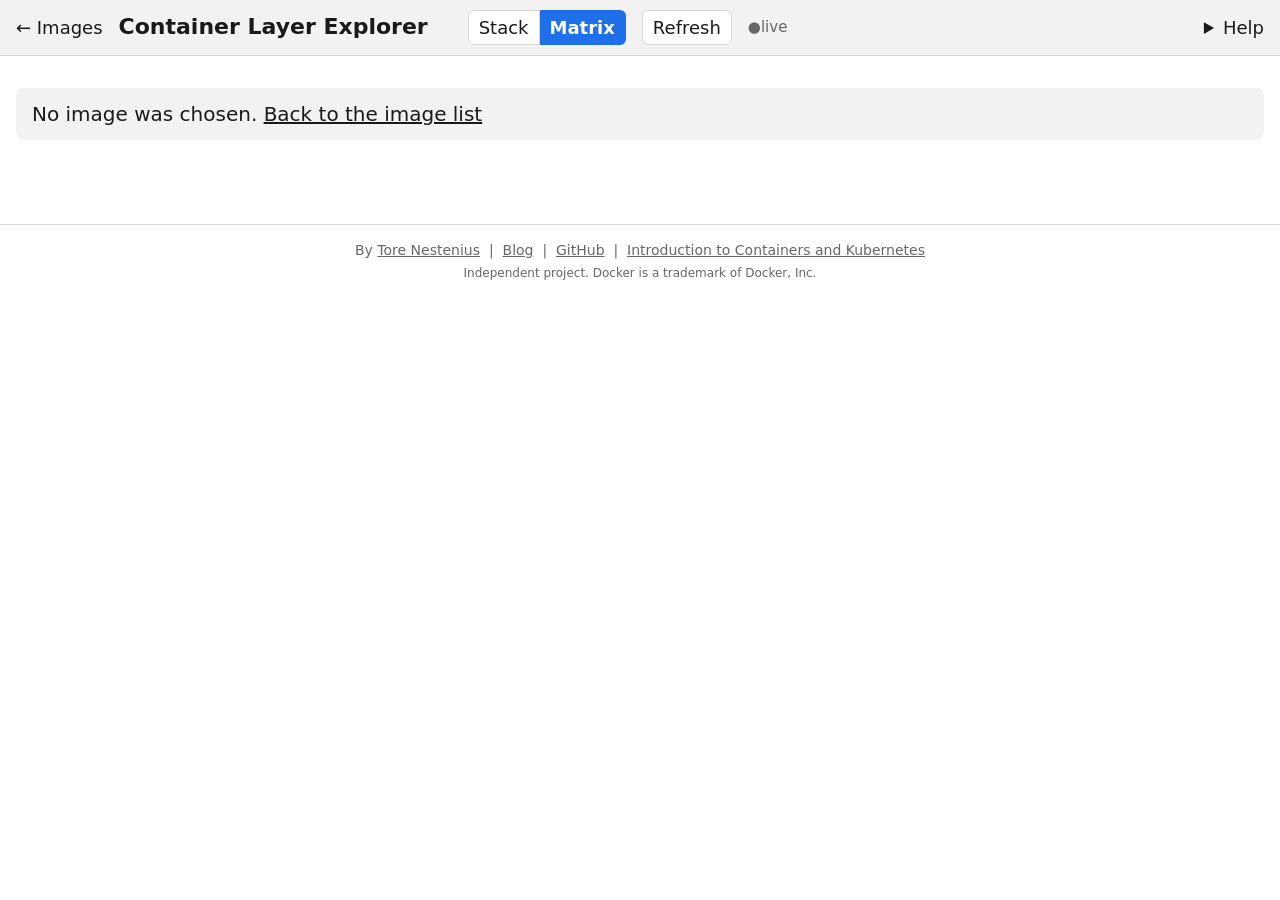
<file: src/ContainerLayerExplorer/wwwroot/explorer.html>
<!doctype html>
<html lang="en">
<head>
  <meta charset="utf-8">
  <meta name="viewport" content="width=device-width, initial-scale=1">
  <title>Container Layer Explorer</title>
  <link rel="stylesheet" href="app.css">
</head>
<body>
  <header class="bar">
    <a class="back" href="/" title="Back to the list of images">&larr; Images</a>
    <h1>Container Layer Explorer</h1>
    <span id="image-name" class="imagename"></span>
    <fieldset class="viewswitch">
      <legend class="sr-only">View</legend>
      <button id="view-stack" type="button" aria-pressed="false" title="The image as a stack of layers, and what the image reveals">Stack</button>
      <button id="view-matrix" type="button" aria-pressed="true" title="Paths and layers: what each layer adds, changes or deletes">Matrix</button>
    </fieldset>
    <button id="refresh" type="button" title="Reload the image">Refresh</button>
    <span id="live" class="live" title="Rebuilds of this image show up automatically">live</span>
    <input id="filter" type="search" placeholder="Filter paths" aria-label="Filter paths" hidden>
    <details class="help">
      <summary>Help</summary>
      <div class="help-body">
        <p><b>Matrix</b>: each column is a layer, and each row is a path. Click a cell to see the file, or a column header to see the layer.</p>
        <p><b>Stack</b> draws the image as layers, the first build step at the bottom and the last on top. Thin 0 B rows are steps that make no layer, such as <code>ENV</code>. The right side shows what is selected: the image ("What this image reveals", what anyone who has the image can read from its config and manifest), a layer (its details) or a step. Escape goes back to the image.</p>
        <p>The page follows this image tag and updates by itself when you rebuild.</p>
        <ul class="legend">
          <li><span class="c Added">A</span> added</li>
          <li><span class="c Modified">M</span> changed (whole file stored again)</li>
          <li><span class="c Deleted">D</span> deleted (hidden by a whiteout marker)</li>
          <li><span class="tick">&#10003;</span> in the Result column: the container gets this file</li>
          <li><span class="badge new">new</span> after a rebuild, a layer whose content was not in the image shown before. A layer with the same content gets no badge, whether it came from the build cache or was built again. A reload clears the badges.</li>
        </ul>
        <p><a href="https://github.com/tndata/ContainerLayerExplorer" target="_blank" rel="noopener">Documentation and issues on GitHub</a></p>
      </div>
    </details>
  </header>

  <main>
    <p id="message" class="message" hidden></p>
    <!-- stack.js fills the Stack view: the image header, the image box with the layer stack, and the detail of what is selected -->
    <section id="stack-view" class="stack-view" hidden>
      <div id="stack-head" class="card stack-head"></div>
      <div class="stack-cols">
        <div id="image-box" class="card image-box"></div>
        <div id="stack-detail" class="card reveals" aria-live="polite"></div>
      </div>
    </section>
    <section id="summary" class="summary" hidden>
      <div id="image-info" class="image-info"></div>
    </section>
    <div id="matrix-wrap" class="matrix-wrap" hidden>
      <!-- explorer.js replaces the whole table content with one column per layer when an image is shown -->
      <table id="matrix" class="matrix"><thead><tr><th scope="col" class="pathcol">Path</th></tr></thead><tbody></tbody></table>
    </div>
  </main>

  <footer class="site-footer">
    <p>By <a href="https://tn-data.se/" target="_blank" rel="noopener">Tore Nestenius</a> &nbsp;|&nbsp;
      <a href="https://nestenius.se/" target="_blank" rel="noopener">Blog</a> &nbsp;|&nbsp;
      <a href="https://github.com/tndata/ContainerLayerExplorer" target="_blank" rel="noopener">GitHub</a> &nbsp;|&nbsp;
      <a href="https://tn-data.se/courses/introduction-to-containers-and-kubernetes/" target="_blank" rel="noopener">Introduction to Containers and Kubernetes</a></p>
    <p class="trademark">Independent project. Docker is a trademark of Docker, Inc.</p>
  </footer>

  <aside id="panel" class="panel" hidden>
    <button id="panel-close" type="button" class="close" aria-label="Close">×</button>
    <div id="panel-body"></div>
  </aside>

  <script type="module" src="explorer.js"></script>
</body>
</html>
</file>
<file: src/ContainerLayerExplorer/wwwroot/app.css>
/* Projector first: big text, strong contrast, colour plus letter for every state. */
:root {
  --bg: #ffffff;
  --fg: #1a1a1a;
  --muted: #666;
  --line: #d6d6d6;
  --head: #f2f2f2;
  --accent: #1f6feb;
  --add-bg: #c9f0d1; --add-fg: #0b5c1e;
  --mod-bg: #ffe2a8; --mod-fg: #7a4a00;
  --del-bg: #ffcccc; --del-fg: #8f0000;
  --sees-bg: #e3ecff;
  --new-bg: #1f6feb;
  color-scheme: light;
}
@media (prefers-color-scheme: dark) {
  :root:not([data-theme="light"]) {
    --bg: #15171a; --fg: #ececec; --muted: #a0a0a0; --line: #3a3d42; --head: #22252a; --accent: #6ea8ff;
    --add-bg: #1f4d2a; --add-fg: #b9f5c6;
    --mod-bg: #5a4110; --mod-fg: #ffe2a8;
    --del-bg: #5c1d1d; --del-fg: #ffc4c4;
    --sees-bg: #1f2c47;
    --new-bg: #3b82f6;
    color-scheme: dark;
  }
}

* { box-sizing: border-box; }
body { margin: 0; background: var(--bg); color: var(--fg); font: 18px/1.4 system-ui, "Segoe UI", sans-serif; }
code, pre, .path { font-family: Consolas, "Cascadia Mono", monospace; }

.bar { display: flex; flex-wrap: wrap; gap: 12px 16px; align-items: center; padding: 10px 16px; border-bottom: 1px solid var(--line); background: var(--head); position: sticky; top: 0; z-index: 5; }
.bar h1 { font-size: 22px; margin: 0 8px 0 0; }
.picker { display: flex; gap: 8px; align-items: center; }
select, input, button { font: inherit; color: inherit; background: var(--bg); border: 1px solid var(--line); border-radius: 6px; padding: 4px 10px; }
button { cursor: pointer; }
#filter { min-width: 14em; }
.live { font-size: 15px; color: var(--muted); }
.live::before { content: "\25CF "; color: var(--muted); }
.live.on::before { color: #2ea043; }

.help { margin-left: auto; position: relative; }
.help summary { cursor: pointer; }
.site-footer { margin-top: 24px; padding: 12px 16px 24px; border-top: 1px solid var(--line); color: var(--muted); font-size: 14px; text-align: center; }
.site-footer p { margin: 4px 0; }
.site-footer a { color: inherit; }
.site-footer .trademark { font-size: 12px; }
.help-body { position: absolute; right: 0; top: 2.2em; width: 30em; max-width: 90vw; background: var(--bg); border: 1px solid var(--line); border-radius: 8px; padding: 8px 14px; box-shadow: 0 6px 20px rgba(0,0,0,.2); }
.legend { list-style: none; padding: 0; margin: 8px 0; }
.legend li { margin: 6px 0; }
.legend .c, .legend .badge, .legend .tick { display: inline-block; min-width: 1.8em; text-align: center; border-radius: 4px; margin: 0 8px 0 0; }
.legend .badge { min-width: 3em; }

main { padding: 12px 16px 40px; }
.message { font-size: 20px; padding: 12px 16px; border-radius: 8px; background: var(--head); }
.message.busy::before { content: ""; display: inline-block; width: 0.9em; height: 0.9em; margin-right: 10px; vertical-align: -0.1em;
  border: 3px solid var(--accent); border-right-color: transparent; border-radius: 50%; animation: spin 0.8s linear infinite; }
@keyframes spin { to { transform: rotate(360deg); } }
@media (prefers-reduced-motion: reduce) { .message.busy::before { animation-duration: 3s; } }
.message.error { background: var(--del-bg); color: var(--del-fg); }

.image-info { font-size: 15px; color: var(--muted); margin-bottom: 8px; }
.image-info .warning { color: var(--del-fg); font-size: 18px; font-weight: 600; margin-left: 12px; }

.matrix-wrap { overflow: auto; max-height: calc(100vh - 170px); border: 1px solid var(--line); border-radius: 8px; }
.matrix { border-collapse: separate; border-spacing: 0; font-size: 17px; }
.matrix th, .matrix td { border-bottom: 1px solid var(--line); border-right: 1px solid var(--line); padding: 4px 8px; }
.matrix thead th { position: sticky; top: 0; background: var(--head); z-index: 2; vertical-align: bottom; text-align: left; font-weight: 400; }
.matrix th.pathcol, .matrix td.pathcell { position: sticky; left: 0; background: var(--bg); z-index: 1; min-width: 16em; }
.matrix thead th.pathcol { z-index: 3; background: var(--head); }
.layerhead { width: 9.5em; min-width: 9.5em; max-width: 9.5em; }
.layerhead.clickable { cursor: pointer; }
.layerhead.clickable:hover { background: var(--sees-bg); }
.layerhead .n { font-size: 20px; font-weight: 700; }
.layerhead .cmdline { display: -webkit-box; -webkit-line-clamp: 3; -webkit-box-orient: vertical; overflow: hidden; font-size: 13px; font-family: Consolas, monospace; color: var(--muted); }
.layerhead .digestline { font-size: 14px; }
.badge { display: inline-block; font-size: 12px; font-weight: 700; color: #fff; border-radius: 4px; padding: 0 6px; margin-left: 4px; text-transform: uppercase; }
.badge.new { background: var(--new-bg); }
.layerhead .digest { font-size: 12px; color: var(--muted); margin-left: 6px; }
.imageid { margin-right: 12px; }
.imageid code { font-size: 0.95em; user-select: all; }   /* a click selects exactly the ID, without the space after it */
.matrix thead th.seescol { background: var(--sees-bg); }

td.c, span.c { text-align: center; font-weight: 700; }
td.c { cursor: pointer; }
.c.Added { background: var(--add-bg); color: var(--add-fg); }
.c.Modified { background: var(--mod-bg); color: var(--mod-fg); }
.c.Deleted { background: var(--del-bg); color: var(--del-fg); }
.c.dir { opacity: .55; }
td.sees { background: var(--sees-bg); text-align: center; font-weight: 700; }
td.sees.click { cursor: pointer; }
td.sees.dir { color: var(--muted); font-weight: 400; }
td.sees .count { font-size: 13px; font-weight: 400; color: var(--muted); }
td.agg { font-size: 13px; font-weight: 600; text-align: center; white-space: nowrap; cursor: default; }
.agg .a { color: var(--add-fg); } .agg .m { color: var(--mod-fg); } .agg .d { color: var(--del-fg); }
td.agg.has { background: var(--head); }
tr.sel td.pathcell { font-weight: 700; background: var(--sees-bg); }
td.selcell { outline: 3px solid var(--accent); outline-offset: -3px; }
.matrix thead th.selcol { outline: 3px solid var(--accent); outline-offset: -3px; }
/* A long name is cut with an ellipsis, so the layer columns can always be reached; the full path is in the tooltip. */
.pathcell { white-space: nowrap; }
.pathcell .path { display: inline-block; max-width: 40ch; overflow: hidden; text-overflow: ellipsis; vertical-align: bottom; }
.matrix.filtered .pathcell .path { max-width: 90ch; }
.pathcell .toggle { cursor: pointer; user-select: none; }
.pathcell .count { color: var(--muted); font-size: 14px; }
.pathcell.dirrow { color: var(--muted); }

.panel { position: fixed; right: 0; top: 0; bottom: 0; width: min(46em, 50vw); background: var(--bg); border-left: 2px solid var(--line); box-shadow: -8px 0 24px rgba(0,0,0,.15); padding: 16px 20px; overflow: auto; z-index: 10; }
.panel .close { position: absolute; right: 12px; top: 10px; font-size: 22px; border: none; }
.panel h2 { font-size: 22px; margin: 0 2em 6px 0; word-break: break-all; }
.panel .what { font-size: 19px; margin: 8px 0; }
.panel pre { background: var(--head); padding: 10px; border-radius: 6px; white-space: pre-wrap; overflow-wrap: anywhere; max-height: 50vh; overflow: auto; font-size: 16px; }
.panel .meta { color: var(--muted); font-size: 15px; }
.panel .stepslist { margin: 4px 0 8px; padding-left: 1.4em; font-size: 16px; }
.panel .stepslist li { overflow-wrap: anywhere; }
.panel button.link { border: none; padding: 0; color: var(--accent); text-decoration: underline; background: none; }

@media (max-width: 700px) {
  .panel { width: 100vw; }
}

/* ---------- the explorer page: Stack | Matrix switch and the Stack view ---------- */
.viewswitch { display: inline-flex; border: 0; padding: 0; margin: 0; min-width: 0; }   /* a fieldset, without its default frame */
.viewswitch button { border-radius: 0; }
.viewswitch button:first-of-type { border-radius: 6px 0 0 6px; }
.viewswitch button:last-child { border-radius: 0 6px 6px 0; border-left: none; }
.viewswitch button[aria-pressed="true"] { background: var(--accent); border-color: var(--accent); color: #fff; font-weight: 600; }

.stack-view .card { margin: 0 0 12px; }
.stack-view h2 { font-size: 20px; margin: 0 0 6px; }
.stack-view .note { margin: 0 0 10px; }
.stack-view .sub { color: var(--muted); font-size: 15px; }
.stack-view .none { color: var(--muted); }
.stack-head h2 { font-family: Consolas, "Cascadia Mono", monospace; word-break: break-all; }
.stack-head .tags { font-size: 15px; color: var(--muted); }
.stack-head .tags .tag { color: var(--fg); background: var(--head); border-radius: 4px; padding: 0 6px; }
.stack-head .warning { color: var(--del-fg); font-weight: 600; margin: 8px 0 0; }
.facts { display: flex; flex-wrap: wrap; gap: 8px 28px; margin: 10px 0 0; }
.facts dt { font-size: 14px; color: var(--muted); }
.facts dd { margin: 0; font-size: 17px; }
.imageid-code { user-select: all; }
.stack-cols { display: grid; grid-template-columns: repeat(auto-fit, minmax(30em, 1fr)); gap: 0 16px; align-items: start; }

.stack { display: flex; flex-direction: column; gap: 4px; }
.stack-layer { display: grid; grid-template-columns: 2.2em minmax(0, 1fr) auto auto auto; gap: 4px 12px; align-items: center;
  padding: 8px 12px; border: 2px solid var(--accent); border-radius: 6px; background: var(--sees-bg); cursor: pointer; }
.stack-layer:hover, .stack-layer:focus-visible { outline: 3px solid var(--accent); outline-offset: 1px; }
.stack-layer .n { font-size: 20px; font-weight: 700; }
.stack-layer .cmd { font-size: 15px; overflow: hidden; text-overflow: ellipsis; white-space: nowrap; }
.stack-layer .badge { margin: 0; }
.stack-layer .lid code { font-size: 13px; color: var(--muted); }
.stack-layer .sizes { font-size: 13px; color: var(--muted); text-align: right; white-space: nowrap; }
.stack-step { display: grid; grid-template-columns: 2.2em minmax(0, 1fr); gap: 12px; align-items: center; padding: 1px 12px;
  border: 1px dashed var(--line); border-radius: 4px; color: var(--muted); font-size: 13px; cursor: pointer; }
.stack-step .zero { font-size: 12px; }
.stack-step .cmd { overflow: hidden; text-overflow: ellipsis; white-space: nowrap; }

/* Master and detail: the image box around the stack, and the selected item in it. */
.image-box { cursor: pointer; border-width: 2px; }
.image-box.selected { border: 3px solid var(--accent); box-shadow: 0 0 0 3px var(--sees-bg); }
.image-box-title { margin: 0 0 10px; font-size: 19px; }
.image-box-title:focus-visible { outline: 3px solid var(--accent); outline-offset: 2px; }
.image-box .note { margin: 10px 0 0; }
.stack-step:hover, .stack-step:focus-visible { border-color: var(--accent); }
.stack-layer.selected { background: var(--accent); border-color: var(--accent); color: #fff; outline: 3px solid var(--fg); outline-offset: 2px; }
.stack-layer.selected .lid code, .stack-layer.selected .sizes { color: #fff; }
.stack-step.selected { border: 2px solid var(--accent); background: var(--sees-bg); color: var(--fg); outline: 2px solid var(--fg); outline-offset: 2px; }
.detail-head { display: flex; flex-wrap: wrap; gap: 8px 16px; align-items: center; justify-content: space-between; }
.detail-head h2 { margin: 0; }
.reveals .warning { color: var(--del-fg); font-weight: 600; }
.reveal pre { margin: 0; font-size: 14px; background: var(--head); padding: 6px 8px; border-radius: 6px; white-space: pre-wrap; overflow-wrap: anywhere; max-height: 12em; overflow: auto; }
.reveal .a { color: var(--add-fg); font-weight: 600; } .reveal .m { color: var(--mod-fg); font-weight: 600; } .reveal .d { color: var(--del-fg); font-weight: 600; }

.reveal-rows { display: flex; flex-direction: column; }
.reveal { display: grid; grid-template-columns: 10em minmax(0, 1fr) auto auto; gap: 2px 10px; align-items: baseline;
  padding: 6px 0; border-bottom: 1px solid var(--line); font-size: 16px; }
.reveal-label { font-weight: 600; }
.reveal-value { overflow-wrap: anywhere; }
.reveal-value code { font-size: 14px; }
.reveal.empty .reveal-label, .reveal.empty .reveal-value { color: var(--muted); font-weight: 400; }
.reveal .values { list-style: none; margin: 0; padding: 0; max-height: 12em; overflow: auto; }
.reveal .source { font-size: 12px; border: 1px solid var(--line); border-radius: 10px; padding: 0 8px; color: var(--muted); }
.reveal .source.manifest { border-style: dashed; }
.reveal button.why { padding: 0 8px; font-size: 14px; border-radius: 50%; color: var(--muted); }
.reveal button.why[aria-expanded="true"] { color: var(--accent); border-color: var(--accent); }
.reveal .why-text { grid-column: 1 / -1; margin: 4px 0 0; font-size: 15px; color: var(--fg); background: var(--head); padding: 6px 10px; border-radius: 6px; }

/* ---------- both pages: links in the header and in messages ---------- */
.back { color: inherit; text-decoration: none; white-space: nowrap; }
.back:hover { text-decoration: underline; }
.imagename { font-family: Consolas, "Cascadia Mono", monospace; font-weight: 600; }
.message a { color: inherit; }
.sr-only { position: absolute; width: 1px; height: 1px; overflow: hidden; clip: rect(0 0 0 0); white-space: nowrap; }

/* ---------- the start page ---------- */
.start { max-width: 64em; margin: 0 auto; }
.lead { font-size: 20px; margin: 8px 0 4px; }
.card { border: 1px solid var(--line); border-radius: 8px; padding: 12px 16px; margin: 12px 0; overflow-x: auto; }
.card h2 { font-size: 20px; margin: 0 0 6px; }
.docker-status { margin: 0; }
.docker-status::before { content: "\25CF "; color: var(--muted); }
.docker-status.ok::before { color: #2ea043; }
.docker-status.problem { color: var(--del-fg); }
.docker-status.problem::before { color: var(--del-fg); }
.images { border-collapse: collapse; width: 100%; }
.images th, .images td { text-align: left; padding: 6px 10px; border-bottom: 1px solid var(--line); }
.images th { font-weight: 400; color: var(--muted); font-size: 15px; }
.images .num { text-align: right; font-variant-numeric: tabular-nums; }
.images tbody tr { cursor: pointer; }
.images tbody tr:hover { background: var(--head); }
.images tbody tr.selected { background: var(--sees-bg); }
.images tbody tr:focus-visible { outline: 3px solid var(--accent); outline-offset: -3px; }
.images .tag code { font-weight: 600; }
.empty { margin: 4px 0; }
.note { color: var(--muted); font-size: 15px; }
.button { display: inline-block; padding: 4px 14px; border: 1px solid var(--line); border-radius: 6px; background: var(--bg); color: inherit; text-decoration: none; white-space: nowrap; }
.button:hover { border-color: var(--accent); }
</file>
